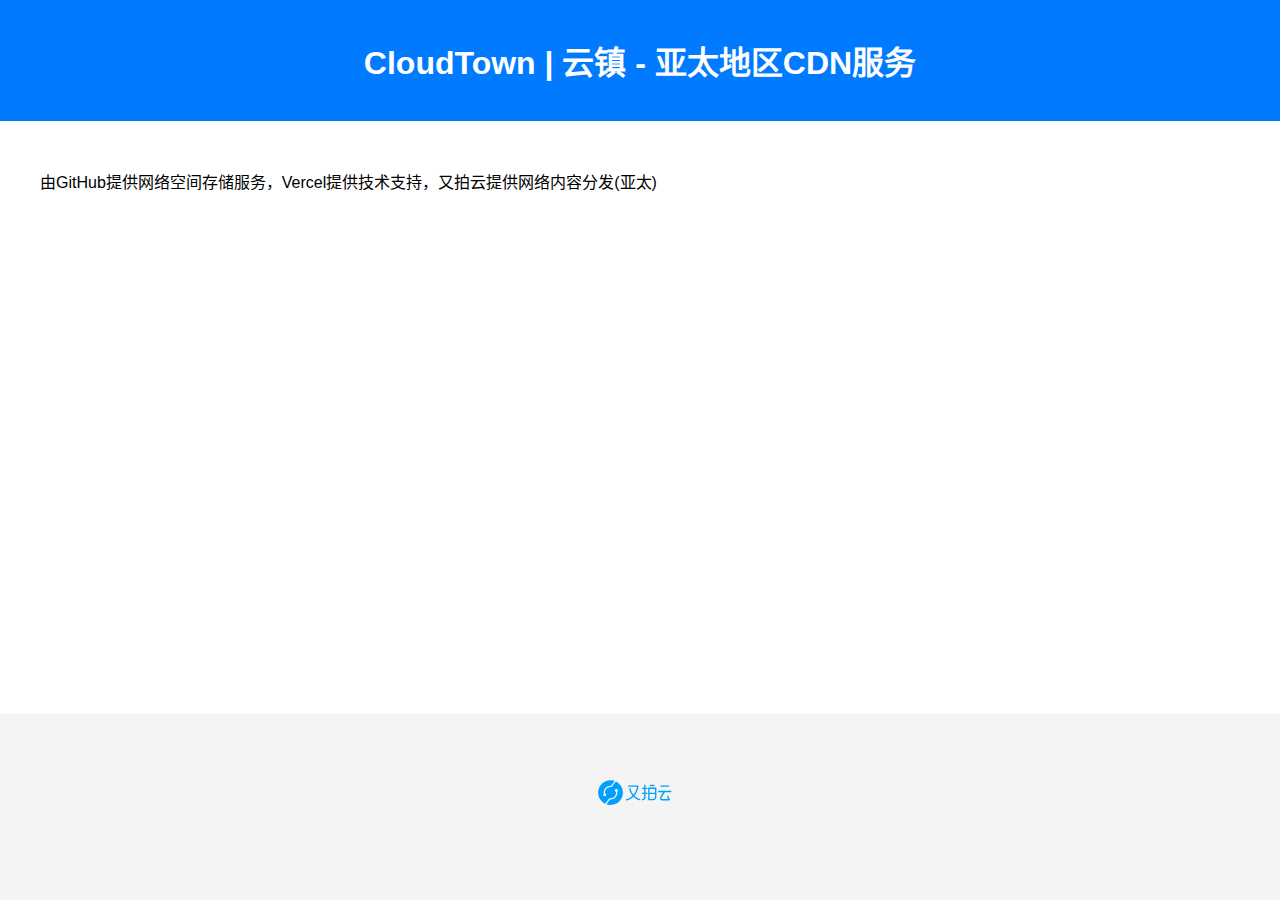
<file: index.html>
<!DOCTYPE html>
<html lang="zh-CN">
<head>
<meta charset="UTF-8">
<meta name="viewport" content="width=device-width, initial-scale=1.0">
<title>CloudTown CDN服务</title>
<style>
  body {
    font-family: Arial, sans-serif;
    margin: 0;
    padding: 0;
  }

  header {
    background-color: #007BFF;
    color: white;
    text-align: center;
    padding: 1rem 0;
  }

  .container {
    max-width: 1200px;
    margin: 0 auto;
    padding: 2rem;
  }

  .content {
    margin-bottom: 100px;
  }

  footer {
    background-color: #f4f4f4;
    padding: 1rem 0;
    text-align: center;
    position: fixed;
    bottom: 0;
    width: 100%;
  }
</style>
</head>
<body>
<header>
  <h1>CloudTown | 云镇 - 亚太地区CDN服务</h1>
</header>
<div class="container">
  <div class="content">
    <p>由GitHub提供网络空间存储服务，Vercel提供技术支持，又拍云提供网络内容分发(亚太)</p>
  </div>
</div>
<footer>
  <a href="https://www.upyun.com/?utm_source=lianmeng&utm_medium=referral" target="_blank">
    <img height="150" src="./又拍云_logo8.svg" alt="又拍云 Logo">
  </a>
</footer>
</body>
</html>
</file>
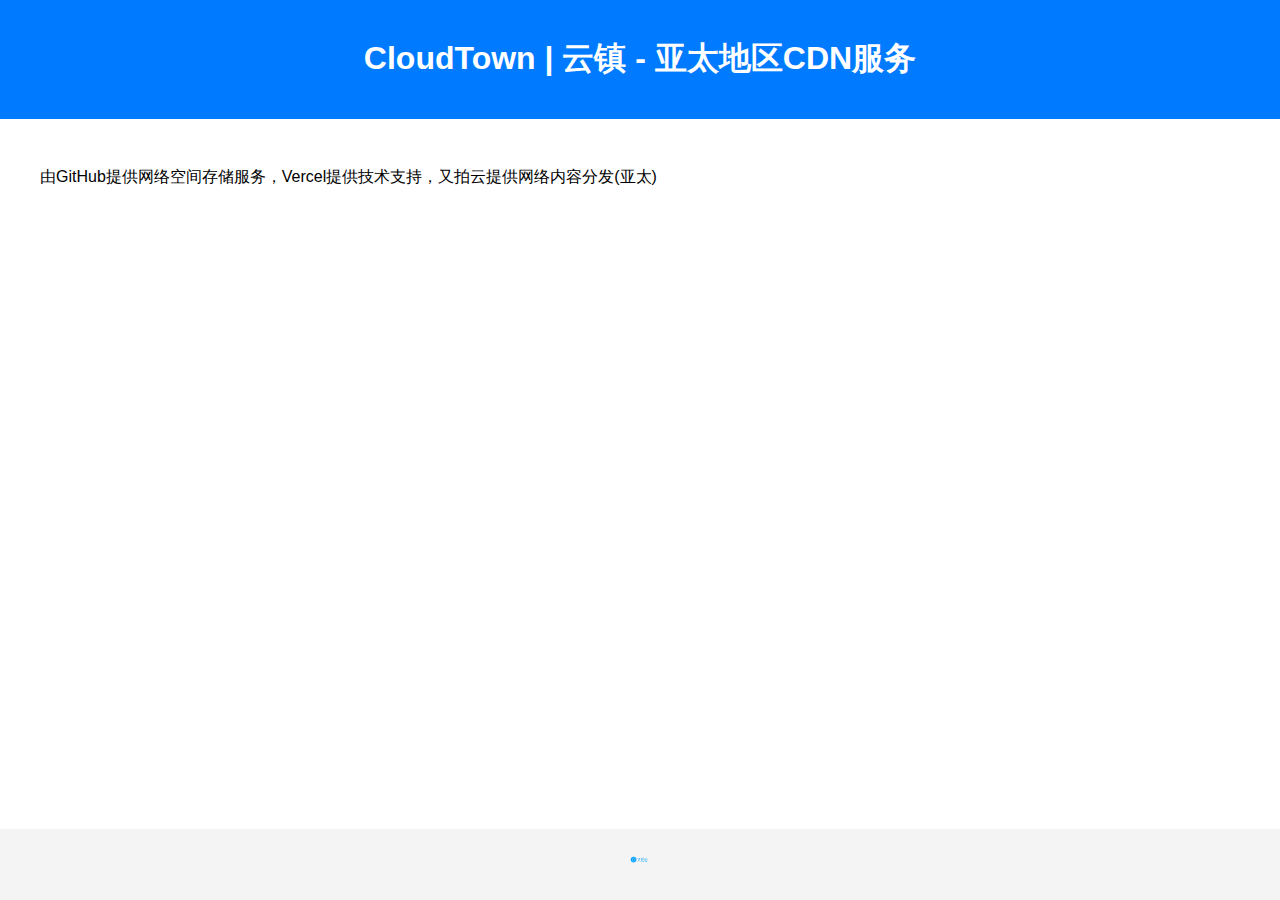
<file: cdn.html>
<!DOCTYPE html>
<html lang="en">
<head>
<meta charset="UTF-8">
<meta name="viewport" content="width=device-width, initial-scale=1.0">
<title>CloudTown CDN服务</title>
<style>
  body {
    font-family: Arial, sans-serif;
    margin: 0;
    padding: 0;
  }

  header {
    background-color: #007BFF;
    color: white;
    text-align: center;
    padding: 1rem 0;
  }

  .container {
    max-width: 1200px;
    margin: 0 auto;
    padding: 2rem;
  }

  .content {
    margin-bottom: 100px;
  }

  footer {
    background-color: #f4f4f4;
    padding: 1rem 0;
    text-align: center;
    position: fixed;
    bottom: 0;
    width: 100%;
  }
</style>
</head>
<body>
<header>
  <h1>CloudTown | 云镇 - 亚太地区CDN服务</h1>
</header>
<div class="container">
  <div class="content">
    <p>由GitHub提供网络空间存储服务，Vercel提供技术支持，又拍云提供网络内容分发(亚太)</p>
  </div>
</div>
<footer>
  <a href="https://www.upyun.com/?utm_source=lianmeng&utm_medium=referral" target="_blank">
    <img height="35" src="./又拍云_logo8.svg" alt="又拍云 Logo">
  </a>
</footer>
</body>
</html>
</file>
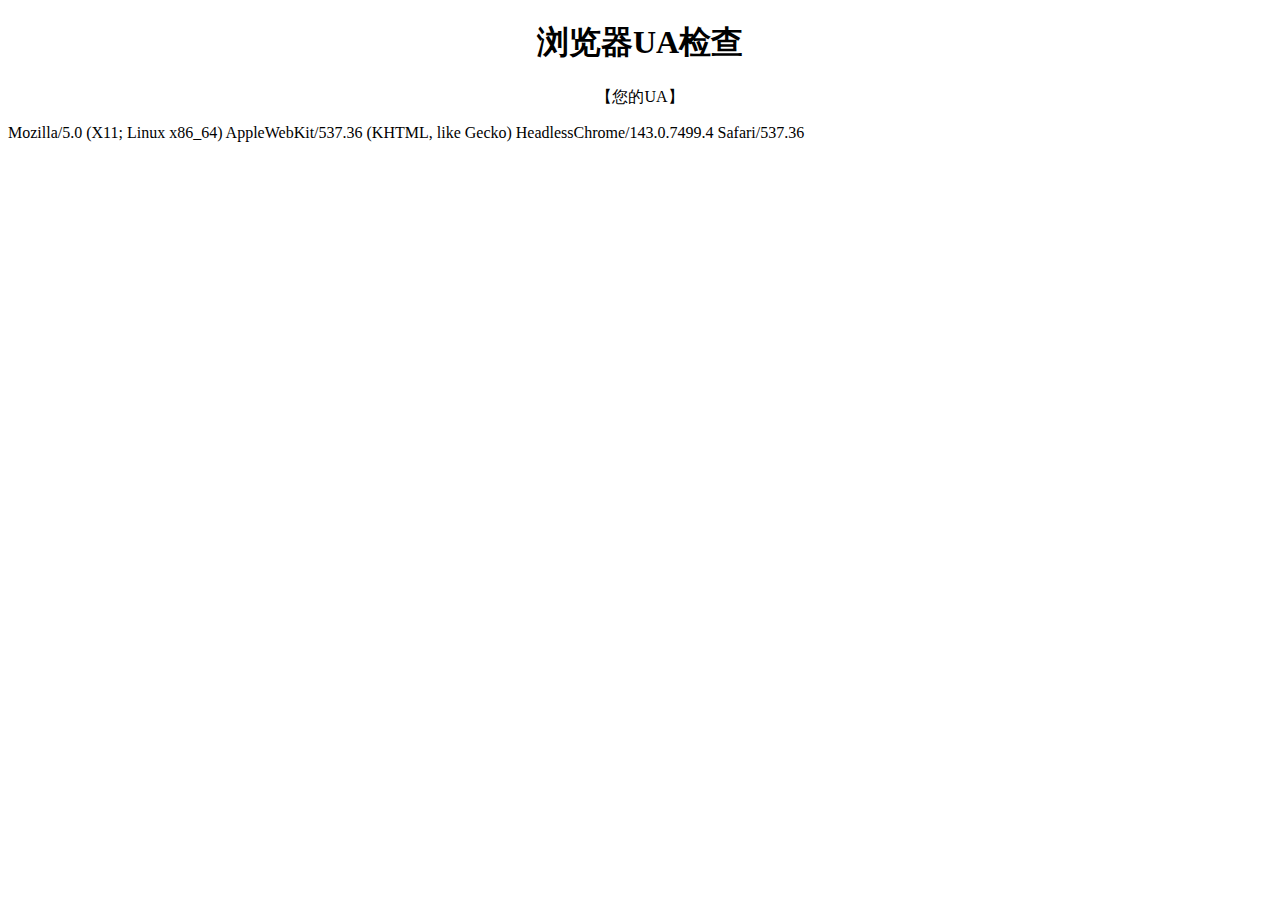
<file: ua.html>
<!DOCTYPE html>
<meta name="viewport" content="width=device-width,initial-scale=1.0, minimum-scale=1.0, maximum-scale=1.0, user-scalable=no"/>
<html>
<head>
	<title>浏览器UA检查</title>
</head>
<body>
	<h1><center>浏览器UA检查</center></h1>
	<p><center>【您的UA】</center></p>
	<p><script type="text/javascript" > document.write( navigator.userAgent); </script></p>
</body>
</html>
</file>
